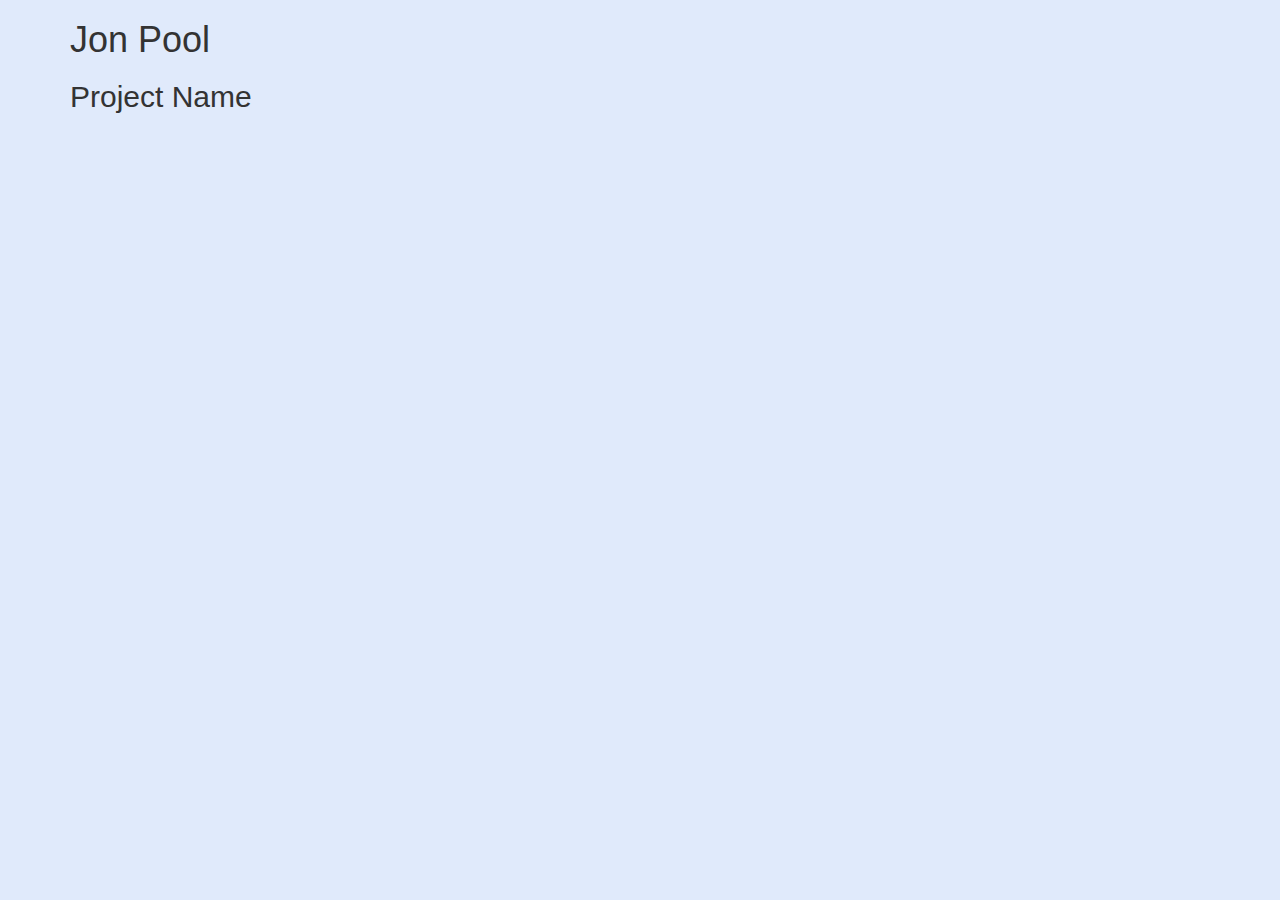
<file: index.html>
<!DOCTYPE html>
<html ng-app="App">
<head>
    <meta charset="UTF-8"/>
    <link rel="stylesheet" href="bower_components/bootstrap/dist/css/bootstrap.min.css"/>
    <link rel="stylesheet" href="css/style.css">
    <script src="bower_components/jquery/dist/jquery.js"></script>
    <script src="bower_components/angular/angular.js"></script>
    <script src="bower_components/firebase/firebase.js"></script>
    <script src="bower_components/angularfire/dist/angularfire.js"></script>
    <script src="components/card/card-module.js"></script>
    <script src="app.js"></script>
</head>

<body>


<div class="container" ng-controller="CardListController as cardList">
    <header>
        <h1>Jon Pool</h1>
        <h2>Project Name</h2>
    </header>

    <div>
        <!-- TODO: finish this directive -->
        <Card data="card" ng-repeat="card in cardList.cards"></Card>
    </div>
</div>

<footer></footer>
</body>

</html>
</file>
<file: css/style.css>
body{
    background-color: #E0EAFB;
}

section{
    background-color: #6495ED;
    width: 30%;
    min-height: 100px;
    min-width: 200px;
    display: block;
    float: left;
    margin-right: 3%;
    margin-bottom: 10px;
}

#note{
    background-color: #fff;
}
</file>
